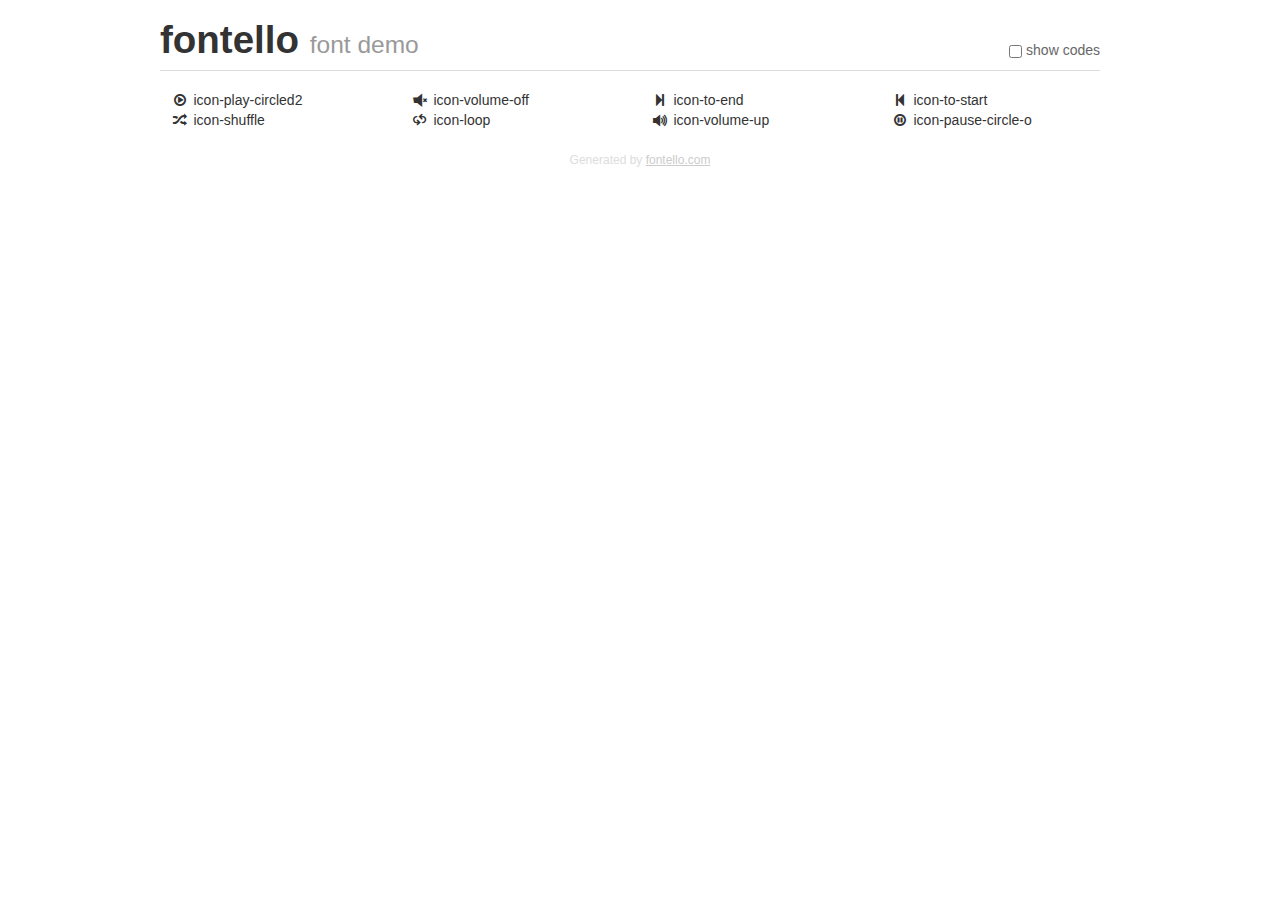
<file: project/demo.html>
<!DOCTYPE html>
<html>
  <head>
  <!--[if lt IE 9]><script language="javascript" type="text/javascript" src="//html5shim.googlecode.com/svn/trunk/html5.js"></script><![endif]-->
  <meta charset="UTF-8">
  <style>
    html {
      font-size: 100%;
      -webkit-text-size-adjust: 100%;
      -ms-text-size-adjust: 100%;
    }
    a:focus {
      outline: thin dotted #333;
      outline: 5px auto -webkit-focus-ring-color;
      outline-offset: -2px;
    }
    a:hover,
    a:active {
      outline: 0;
    }
    input {
      margin: 0;
      font-size: 100%;
      vertical-align: middle;
      *overflow: visible;
      line-height: normal;
    }
    input::-moz-focus-inner {
      padding: 0;
      border: 0;
    }
    body {
      margin: 0;
      font-family: "Helvetica Neue", Helvetica, Arial, sans-serif;
      font-size: 14px;
      line-height: 20px;
      color: #333;
      background-color: #fff;
    }
    a {
      color: #08c;
      text-decoration: none;
    }
    a:hover {
      color: #005580;
      text-decoration: underline;
    }
    .row {
      margin-left: -20px;
      *zoom: 1;
    }
    .row:before,
    .row:after {
      display: table;
      content: "";
      line-height: 0;
    }
    .row:after {
      clear: both;
    }
    .span3 {
      float: left;
      min-height: 1px;
      margin-left: 20px;
      width: 220px;
    }
    .container {
      width: 940px;
      margin-right: auto;
      margin-left: auto;
      *zoom: 1;
    }
    .container:before,
    .container:after {
      display: table;
      content: "";
      line-height: 0;
    }
    .container:after {
      clear: both;
    }
    small {
      font-size: 85%;
    }
    h1 {
      margin: 10px 0;
      font-family: inherit;
      font-weight: bold;
      line-height: 20px;
      color: inherit;
      text-rendering: optimizelegibility;
      line-height: 40px;
      font-size: 38.5px;
    }
    h1 small {
      font-weight: normal;
      line-height: 1;
      color: #999;
      font-size: 24.5px;
    }

    body {
      margin-top: 90px;
    }
    .header {
      position: fixed;
      top: 0;
      left: 50%;
      margin-left: -480px;
      background-color: #fff;
      border-bottom: 1px solid #ddd;
      padding-top: 10px;
      z-index: 10;
    }
    .footer {
      color: #ddd;
      font-size: 12px;
      text-align: center;
      margin-top: 20px;
    }
    .footer a {
      color: #ccc;
      text-decoration: underline;
    }
    .the-icons {
      font-size: 14px;
      line-height: 24px;
    }
    .switch {
      position: absolute;
      right: 0;
      bottom: 10px;
      color: #666;
    }
    .switch input {
      margin-right: 0.3em;
    }
    .codesOn .i-name {
      display: none;
    }
    .codesOn .i-code {
      display: inline;
    }
    .i-code {
      display: none;
    }
    @font-face {
      font-family: 'fontello';
      src: url('./font/fontello.eot?7866490');
      src: url('./font/fontello.eot?7866490#iefix') format('embedded-opentype'),
           url('./font/fontello.woff?7866490') format('woff'),
           url('./font/fontello.ttf?7866490') format('truetype'),
           url('./font/fontello.svg?7866490#fontello') format('svg');
      font-weight: normal;
      font-style: normal;
    }
    .demo-icon {
      font-family: "fontello";
      font-style: normal;
      font-weight: normal;
      speak: never;
     
      display: inline-block;
      text-decoration: inherit;
      width: 1em;
      margin-right: .2em;
      text-align: center;
      /* opacity: .8; */
     
      /* For safety - reset parent styles, that can break glyph codes*/
      font-variant: normal;
      text-transform: none;
     
      /* fix buttons height, for twitter bootstrap */
      line-height: 1em;
     
      /* Animation center compensation - margins should be symmetric */
      /* remove if not needed */
      margin-left: .2em;
     
      /* You can be more comfortable with increased icons size */
      /* font-size: 120%; */
     
      /* Font smoothing. That was taken from TWBS */
      -webkit-font-smoothing: antialiased;
      -moz-osx-font-smoothing: grayscale;
     
      /* Uncomment for 3D effect */
      /* text-shadow: 1px 1px 1px rgba(127, 127, 127, 0.3); */
    }
    </style>
    <link rel="stylesheet" href="css/animation.css"><!--[if IE 7]><link rel="stylesheet" href="css/" + font.fontname + "-ie7.css"><![endif]-->
    <script>
      function toggleCodes(on) {
        var obj = document.getElementById('icons');
      
        if (on) {
          obj.className += ' codesOn';
        } else {
          obj.className = obj.className.replace(' codesOn', '');
        }
      }
    </script>
  </head>
  <body>
    <div class="container header">
      <h1>fontello <small>font demo</small></h1>
      <label class="switch">
        <input type="checkbox" onclick="toggleCodes(this.checked)">show codes
      </label>
    </div>
    <div class="container" id="icons">
      <div class="row">
        <div class="span3" title="Code: 0xe800">
          <i class="demo-icon icon-play-circled2">&#xe800;</i> <span class="i-name">icon-play-circled2</span><span class="i-code">0xe800</span>
        </div>
        <div class="span3" title="Code: 0xe801">
          <i class="demo-icon icon-volume-off">&#xe801;</i> <span class="i-name">icon-volume-off</span><span class="i-code">0xe801</span>
        </div>
        <div class="span3" title="Code: 0xe802">
          <i class="demo-icon icon-to-end">&#xe802;</i> <span class="i-name">icon-to-end</span><span class="i-code">0xe802</span>
        </div>
        <div class="span3" title="Code: 0xe803">
          <i class="demo-icon icon-to-start">&#xe803;</i> <span class="i-name">icon-to-start</span><span class="i-code">0xe803</span>
        </div>
      </div>
      <div class="row">
        <div class="span3" title="Code: 0xe804">
          <i class="demo-icon icon-shuffle">&#xe804;</i> <span class="i-name">icon-shuffle</span><span class="i-code">0xe804</span>
        </div>
        <div class="span3" title="Code: 0xe805">
          <i class="demo-icon icon-loop">&#xe805;</i> <span class="i-name">icon-loop</span><span class="i-code">0xe805</span>
        </div>
        <div class="span3" title="Code: 0xe806">
          <i class="demo-icon icon-volume-up">&#xe806;</i> <span class="i-name">icon-volume-up</span><span class="i-code">0xe806</span>
        </div>
        <div class="span3" title="Code: 0xf28c">
          <i class="demo-icon icon-pause-circle-o">&#xf28c;</i> <span class="i-name">icon-pause-circle-o</span><span class="i-code">0xf28c</span>
        </div>
      </div>
    </div>
    <div class="container footer">Generated by <a href="https://fontello.com">fontello.com</a></div>
  </body>
</html>
</file>
<file: project/css/animation.css>
/*
   Animation example, for spinners
*/
.animate-spin {
  -moz-animation: spin 2s infinite linear;
  -o-animation: spin 2s infinite linear;
  -webkit-animation: spin 2s infinite linear;
  animation: spin 2s infinite linear;
  display: inline-block;
}
@-moz-keyframes spin {
  0% {
    -moz-transform: rotate(0deg);
    -o-transform: rotate(0deg);
    -webkit-transform: rotate(0deg);
    transform: rotate(0deg);
  }

  100% {
    -moz-transform: rotate(359deg);
    -o-transform: rotate(359deg);
    -webkit-transform: rotate(359deg);
    transform: rotate(359deg);
  }
}
@-webkit-keyframes spin {
  0% {
    -moz-transform: rotate(0deg);
    -o-transform: rotate(0deg);
    -webkit-transform: rotate(0deg);
    transform: rotate(0deg);
  }

  100% {
    -moz-transform: rotate(359deg);
    -o-transform: rotate(359deg);
    -webkit-transform: rotate(359deg);
    transform: rotate(359deg);
  }
}
@-o-keyframes spin {
  0% {
    -moz-transform: rotate(0deg);
    -o-transform: rotate(0deg);
    -webkit-transform: rotate(0deg);
    transform: rotate(0deg);
  }

  100% {
    -moz-transform: rotate(359deg);
    -o-transform: rotate(359deg);
    -webkit-transform: rotate(359deg);
    transform: rotate(359deg);
  }
}
@-ms-keyframes spin {
  0% {
    -moz-transform: rotate(0deg);
    -o-transform: rotate(0deg);
    -webkit-transform: rotate(0deg);
    transform: rotate(0deg);
  }

  100% {
    -moz-transform: rotate(359deg);
    -o-transform: rotate(359deg);
    -webkit-transform: rotate(359deg);
    transform: rotate(359deg);
  }
}
@keyframes spin {
  0% {
    -moz-transform: rotate(0deg);
    -o-transform: rotate(0deg);
    -webkit-transform: rotate(0deg);
    transform: rotate(0deg);
  }

  100% {
    -moz-transform: rotate(359deg);
    -o-transform: rotate(359deg);
    -webkit-transform: rotate(359deg);
    transform: rotate(359deg);
  }
}
</file>
